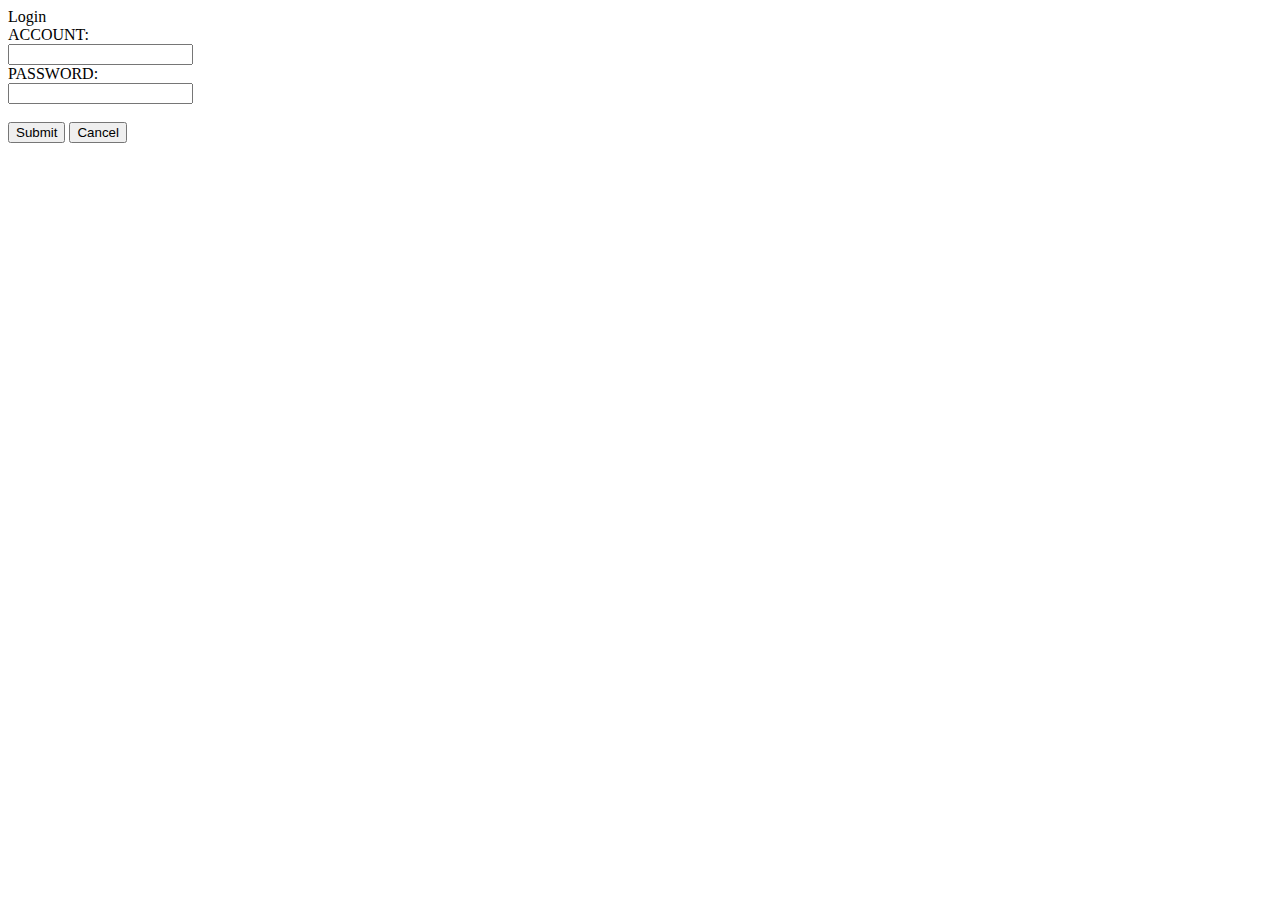
<file: Login.html>
<!--
    Semester 1: Digital Passport
    Subject: Building your 1st website
    Student Name: DƯƠNG GIA LONG
    Student ID: FX02556
-->

<!DOCTYPE! html >
<html lang="ja">    
    <head>
      <meta charset="utf-8">
      <title>Login</title>

    </head>
    <body>
      Login
      <form action="#">
        ACCOUNT:<br>
        <input type="text" name="ACCOUNT" value=""><br>
        PASSWORD:<br>
        <input type="text" name="PASSWORD" value=""><br><br>
        <input type="submit" value="Submit">
        <input type="submit" value="Cancel">
      </form>
    </body>
</html>
</file>
